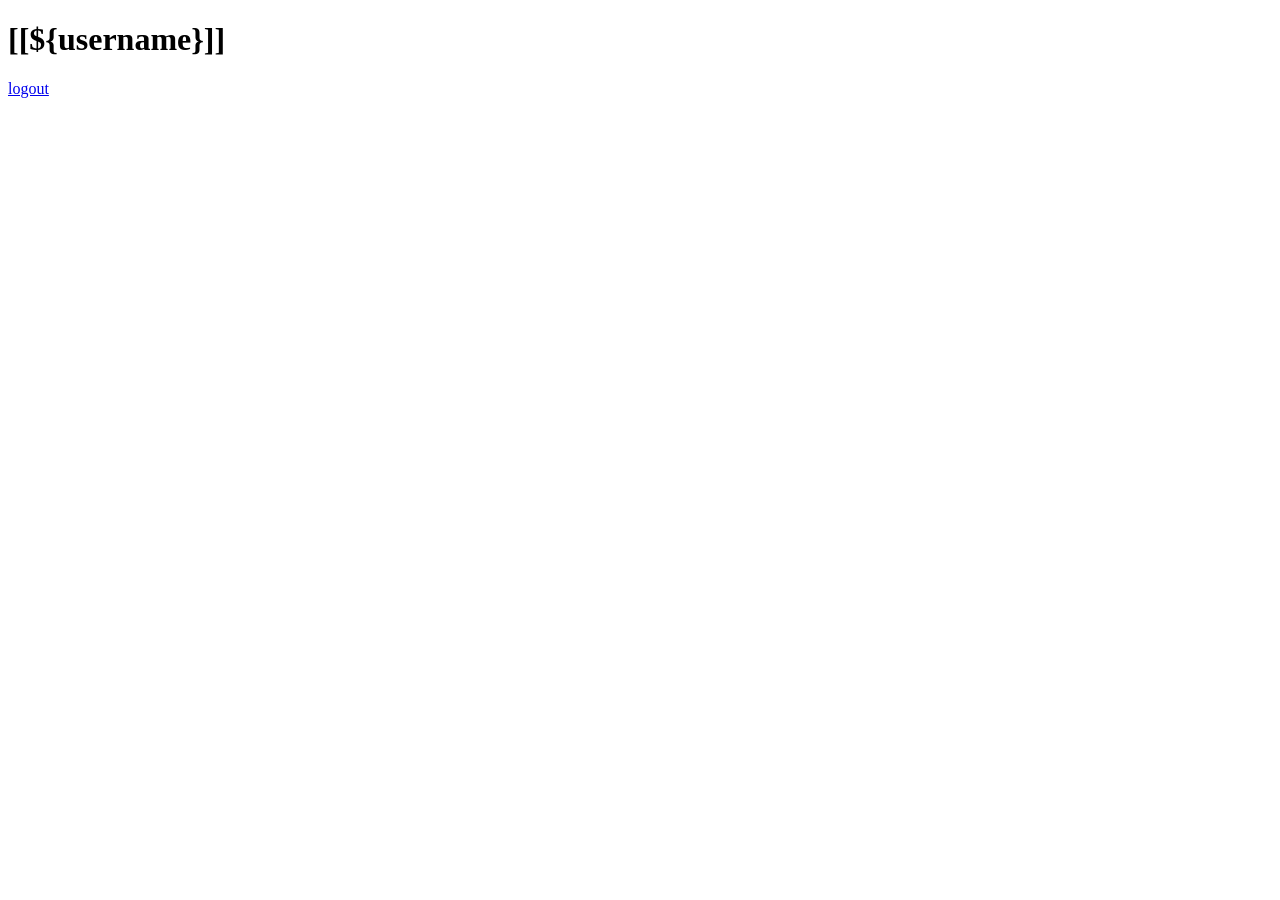
<file: src/main/resources/templates/profile.html>
<!DOCTYPE html>
<html lang="en"  xmlns:th="http://www.thymeleaf.org" xmlns="http://www.w3.org/1999/html">
<head>
    <meta charset="UTF-8">
    <title>PROFILE</title>
</head>
<body>
    <h1 th:if="${username != null}">[[${username}]]</h1>

    <a href="/logout">logout</a>
</body>
</html>
</file>
